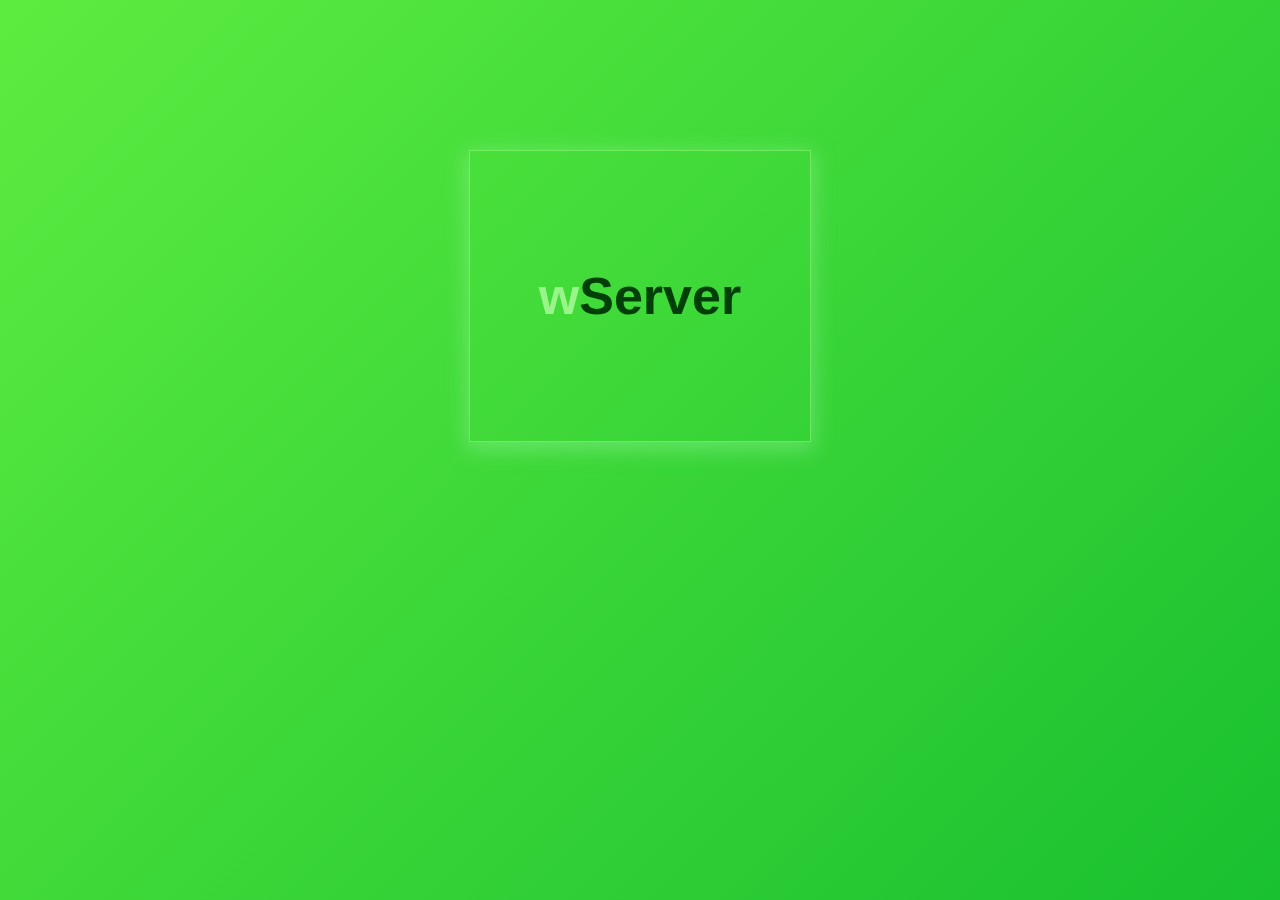
<file: wServer/index.html>
<!DOCTYPE html>
<html lang="en">

<head>
    <meta charset="UTF-8">
    <meta http-equiv="X-UA-Compatible" content="IE=edge">
    <meta name="viewport" content="width=device-width, initial-scale=1.0">
    <title>Web Server test</title>
    <link rel="stylesheet" href="test.css" />
</head>

<body>
    
    <div id="w-server">
        <span class="w-in-server">w</span>
        <span class="server">Server</span>
    </div>

    <script src="test.js"></script>
</body>
</html>
</file>
<file: wServer/test.css>
html
{
    height: 100%;
}

body
{
    font-family: sans-serif;
    box-sizing: border-box;
    background: linear-gradient(-45deg, rgba(0, 185, 25, 0.90), rgba(38, 230, 0, 0.75));
}

#w-server
{
    border: 1px solid rgba(157, 255, 132, 0.5); 
    cursor: pointer;
    width: 300px; 
    height: 250px; 
    margin:150px auto; 
    box-shadow: rgba(178, 255, 188, 0.35) 0 5px 20px 3px;
    padding: 20px; 
    display: flex; 
    align-items: center; 
    justify-content: center;
}

.w-in-server
{
    font-size: 52px; 
    font-weight: 700; 
    color: rgba(183, 252, 166, 0.75);
}

.server
{
    font-size: 52px; 
    font-weight: 700; 
    color: rgba(0, 63, 8, 1);
}
</file>
